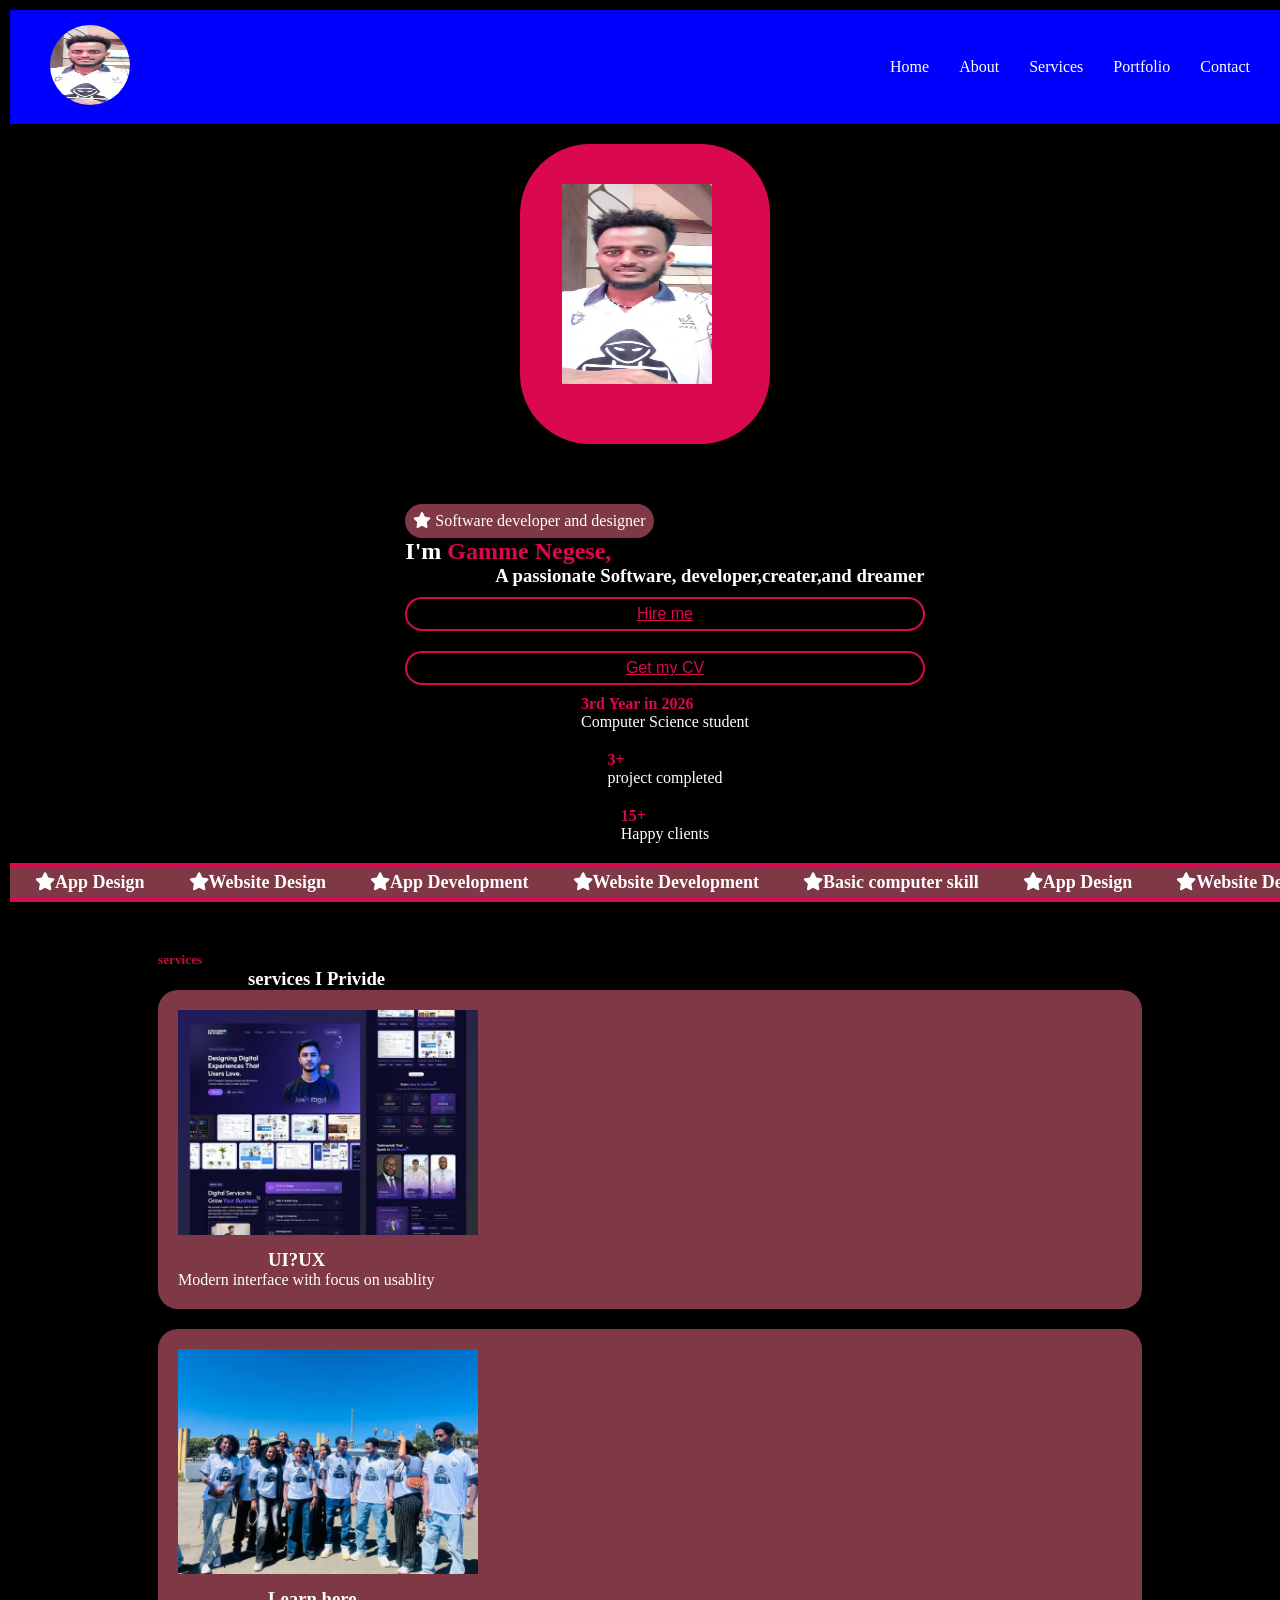
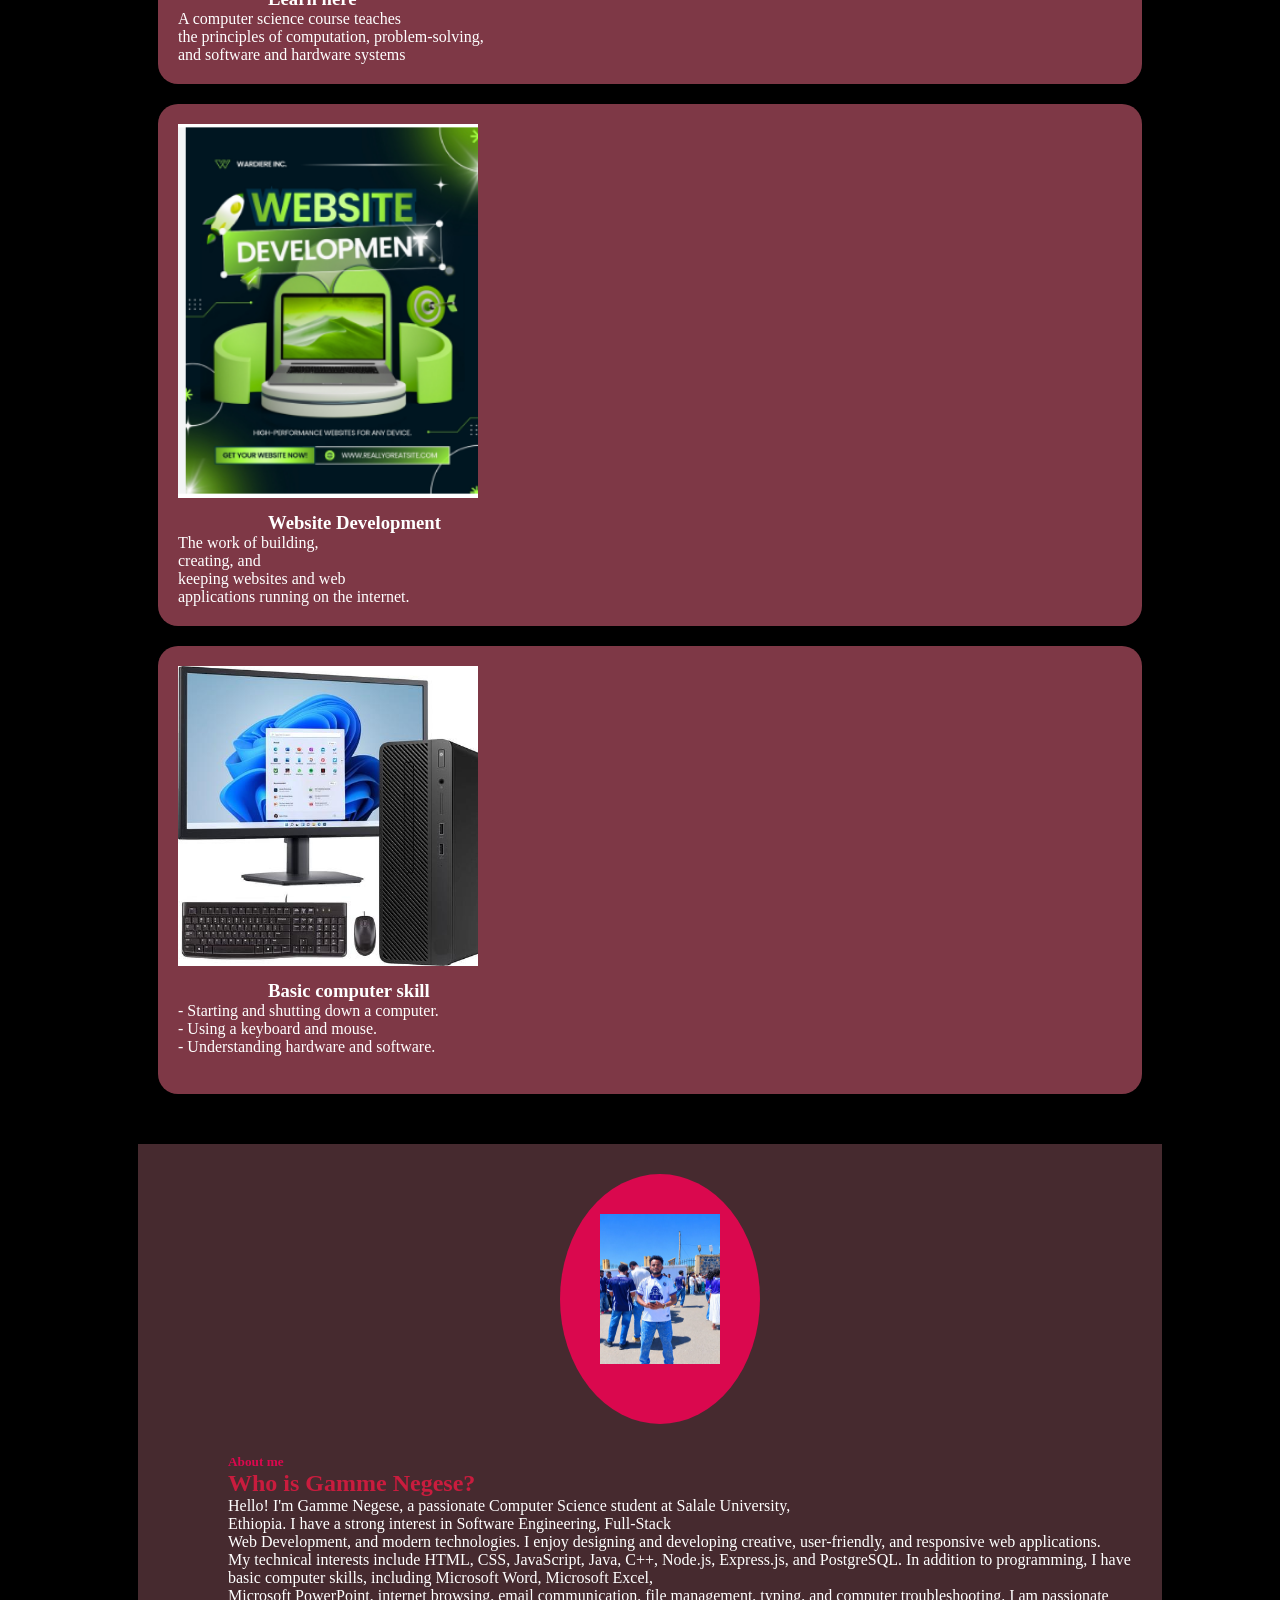
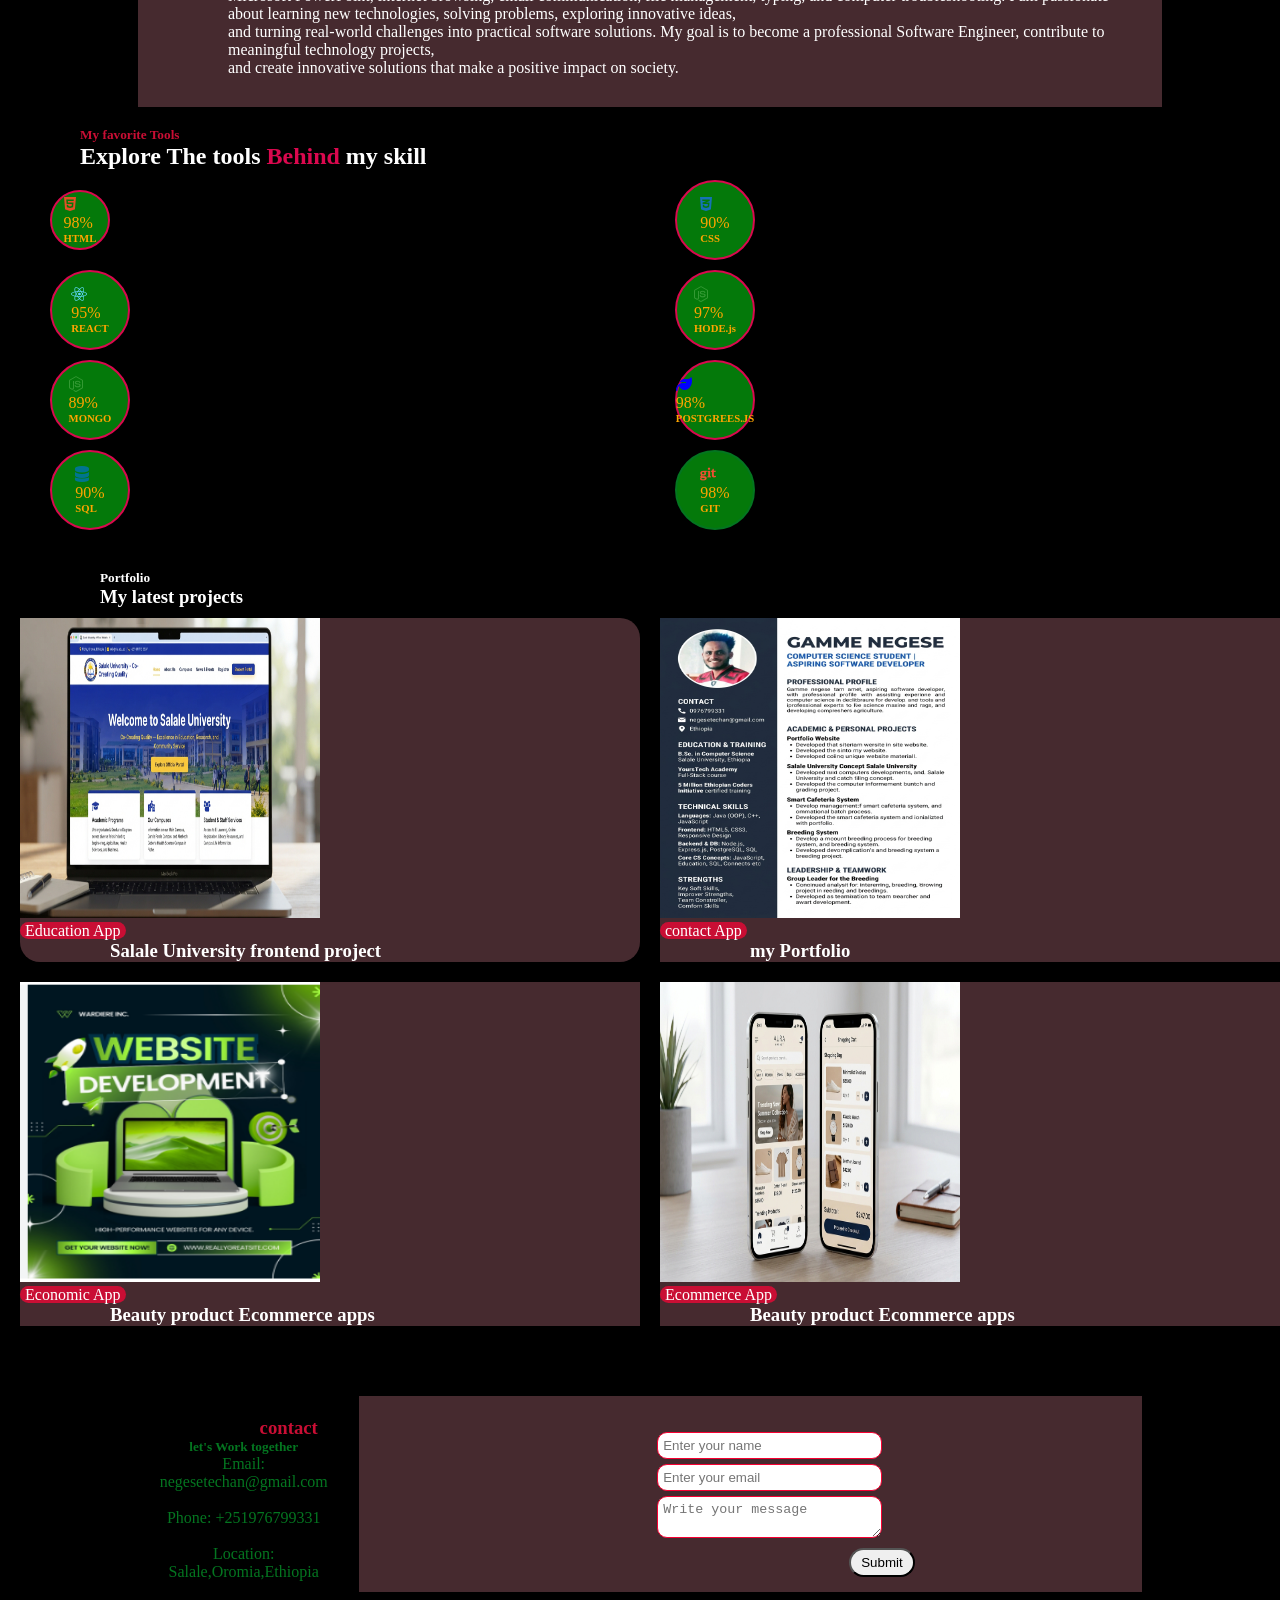
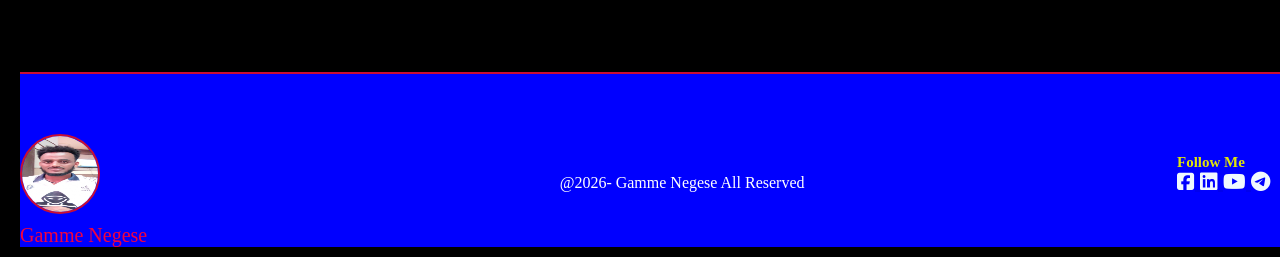
<file: index.html>
<!DOCTYPE html>
<html lang="en">
<head>
    <meta charset="UTF-8">
    <meta name="viewport" content="width=device-width, initial-scale=1.0">
    <title>Gamme Negese</title>

    <!-- Font Awesome -->
    <link rel="stylesheet" href="https://cdnjs.cloudflare.com/ajax/libs/font-awesome/6.7.2/css/all.min.css">
    <link rel="stylesheet" href="style.css">
</head>
<body>

    <header>
        <!-- Moved here so it shares the same parent (<header>) with .mobile-menu -->
        <input type="checkbox" id="menu-toggle">

        <div class="header-container">
            <div class="logo-portfoloi">
                <img src="image/photo_2026 - Copy.jpg" alt="Logo" style="width: 80px;height: 80px;border-radius: 50%;">
            </div>

          <nav>
    <a href="#index.html">Home</a>
    <a href="#about">About</a>
    <a href="#services">Services</a>
    <a href="#Portfolio">Portfolio</a>
    <a href="#Contact">Contact</a>
          </nav>

            <label for="menu-toggle" class="menu-icons">
                <i class="fa-solid fa-bars menu-open"></i>
                <i class="fa-solid fa-xmark menu-close"></i>
            </label>
        </div>

        <div class="mobile-menu">
    <a href="#index.html">Home</a>
    <a href="#about">About</a>
    <a href="#services">Services</a>
    <a href="#Portfolio">Portfolio</a>
    <a href="#Contact">Contact</a>
</div>
    </header>
<section class=" hero">
    <div class="hero-left">
        <div class="hero-pill">
            <span><i class="fa-solid fa-star"></i></span>
            <p>Software developer and designer</p>
        </div>
        <h2 class="hero-title">I'm <span>Gamme Negese,</span></h2>
        <h3>A  passionate Software, developer,creater,and dreamer</h3>
        <div class="hero-action">
           <button><a href="mailto:negesetechan@gmail.com" >Hire me</a></button>

            <button><a href="image/image_f0d54992 - Copy.jpg" target="_blank">Get my CV</a></button>
        </div>
        <div class="hero-meta">
            <div class="hero-meta-item">
               <strong>3rd Year in 2026</strong> 
               Computer Science student 

            </div>
             <div class="hero-meta-item">
               <strong>3+</strong> 
               project completed

            </div>
             <div class="hero-meta-item">
               <strong>15+</strong> 
               Happy clients
            </div>
        </div>
    </div>

    <div class=" hero-right">
        <div class="hero-image-wrap">
            <div class="hero-image-placeholder">
                <img src="image/photo_2026 - Copy.jpg" alt="gamme logo">
            </div>

        </div>
    </div>
            
</section>
<section>
    <div class=" Horizontal-scroll" id="services">
        <div class="scroll-content">
            <span><i class="fa-solid fa-star"></i>App Design</span>
            <span><i class="fa-solid fa-star"></i>Website Design</span>
            <span><i class="fa-solid fa-star"></i>App Development</span>
            <span><i class="fa-solid fa-star"></i>Website Development</span>
                <span><i class="fa-solid fa-star"></i>Basic computer skill</span>


            <span><i class="fa-solid fa-star"></i>App Design</span>
            <span><i class="fa-solid fa-star"></i>Website Design</span>
            <span><i class="fa-solid fa-star"></i>App Development</span>
            <span><i class="fa-solid fa-star"></i>Website Development</span>
            <span><i class="fa-solid fa-star"></i>Basic computer skill</span>
        </div>
    </div>

</section>
<section class="services">
    <div class="services-header">
        <h5>services</h5>
        <h3>services I Privide</h3>
    </div>
    <div class="services-container">
        <div class="card">
            <div class="icon"><img src="image/image - Copy.png" alt=""width="300px"></div>
            <h3 class="card-title"> UI?UX</h3>
            <p>Modern interface with focus on usablity</p>

        </div>
        <div class="card">
            <div class="icon"><img src="image/photo_2026-11-stu - Copy.jpg" alt=""width="300px"></div>
            <h3 class="card-title"> Learn here</h3>
            <p>A computer science course teaches <br>the principles of computation, problem-solving, <br>and software and hardware systems</p>

        </div>
         <div class="card">
            <div class="icon"><img src="image/Screenshot 2026-11-14 005714 - Copy.png" alt=""width="300px"></div>
            <h3 class="card-title"> Website Development</h3>
            <p>The work of building,<br> creating, and <br> keeping websites and web <br> applications running on the internet.</p>
            
        </div>


         <div class="card">
            <div class="icon"><img src="image/image copy.png" alt=""width="300px"></div>
            <h3 class="card-title">Basic computer skill</h3>
            <p>
- Starting and shutting down a computer. <br>
- Using a keyboard and mouse. <br>
- Understanding hardware and software.</p> <br>
            
        </div>
    </div>

</section>
<section class="About-section" id="about">
    <div class="About-left">
        <div class="imageWrap">
            <div class="placeholder"><img src="image/photo - Copy.jpg" alt="" style="width: 120px;height: 150px;"></div>
        </div>
    </div>
    <div class="About-right">
        <h5>About me</h5>
        <h2>Who is Gamme Negese?</h2>
        <p>
        Hello! I'm Gamme Negese, a passionate Computer Science student at Salale University,<br>
         Ethiopia. I have a strong interest in Software Engineering, Full-Stack <br>
          Web Development, and modern technologies.

I enjoy designing and developing creative, user-friendly, and responsive web applications. <br>
 My technical interests include HTML, CSS, JavaScript, Java, C++, Node.js, Express.js, and PostgreSQL.

In addition to programming, I have basic computer skills, including Microsoft Word, Microsoft Excel, <br>
Microsoft PowerPoint, internet browsing, email communication, file management, typing, and computer troubleshooting.

I am passionate about learning new technologies, solving problems, exploring innovative ideas, <br>
and turning real-world challenges into practical software solutions.

My goal is to become a professional Software Engineer, contribute to meaningful technology projects, <br>
and create innovative solutions that make a positive impact on society.
   </p> </div>
</section>
<section class="favorite-tools" id="about">
    <div class="h5h3"><h5> My favorite Tools</h5></div>
    <h2>Explore The tools <span>Behind</span> my skill </h2>
    <div class="tools">
        <div class="html-wrap">
            <div class="html-icon"><i class="fa-brands fa-html5" style="color: #E34F26;"></i><br>98% <br><h6>HTML</h6></div>
        
        </div>
        
        <div class="css-wrap">
            <div class="css-tools"><i class="fa-brands fa-css3-alt" style="color: #1572B6;"></i><br>90% <br><h6>CSS</h6></div>
        </div>
        <div class="react-wrap">
            <div class="react-icon"><i class="fa-brands fa-react" style="color: #61DAFB;"></i><br>95% <br><h6>REACT</h6></div>
        </div>
        <div class="hodes-wrap">
            <div wrap-icon><i class="fa-brands fa-node-js" style="color: #339933;"></i><br>97% <br><h6>HODE.js</h6></div>
        </div>
        <div class="node-wrap">
            <div class="node-icon"><i class="fa-brands fa-node-js" style="color: #339933;"></i><br>89% <br><h6>MONGO</h6></div></div>
        <div class="mongo-wrap">
            <div class="mongo-icon"><i class="fa-solid fa-leaf" style="color:blue;"></i><br>98% <br><h6>POSTGREES.JS</h6></div>
        </div>
        
        <div class="sql-wrap">
            <div class="sql-icon">
                <i class="fa-solid fa-database" style="color: #00758F;"></i><br>90% <br><h6>SQL</h6>
</div>
        </div>
        <div class="Git-wrap">
            <div class="git-icon"><i class="fa-brands fa-git" style="color: #F05032;"></i><br>98% <br><h6>GIT</h6></div>
        </div>
        
    </div>
</section>
<section class="lates" id="Portfolio">
    <div class="port-mpr"> <h5>Portfolio</h5>
    <h3>My latest projects</h3></div>
   
    <div class="latestall">
    <div class="lates1">
        <div><img src="image/image_7572f72f (1) - Copy.jpg" alt=""style="width: 300px; height: 300px;"></div>
        <span>Education App</span>
        <h3>Salale University frontend project</h3>
        <p></p>
        
    </div>
    <div class="lates2">
        
        <div><img src="image/image_f0d54992 - Copy.jpg" alt="" style="width: 300px; height: 300px;"></div>
        <span>contact App</span>
        <h3>my Portfolio</h3>
    </div>
    <div class="lates3">
        <div><img src="image/Screenshot 2026-11-14 005714 - Copy.png" alt="" style="width: 300px;height: 300px;"></div>
        <span>Economic App</span>
        <h3>Beauty product Ecommerce apps</h3>

    </div>
    <div class="lates4">
        <div><img src="image/image_83cc5c17 (1) - Copy.jpg" alt="" style="width: 300px;height: 300px;"></div>
        <span>Ecommerce App</span>
        <h3>Beauty product Ecommerce apps</h3>
    </div>
    </div>

</section>
<section class="contact" id="Contact">
     <div class="contact-right">
        <div class="forminp">
       <form action="https://api.web3forms.com/submit" method="POST"><br>
  <input type="hidden" name="access_key" value="fd67c6bd-beb4-445e-b40b-5f40c840b2fe"><br>
  <input type="text" name="name" required placeholder="Enter your name">
  <input type="email" name="email" required placeholder="Enter your email">
  <textarea name="message" required placeholder="Write your message"></textarea>
 <div class="butt"><button type="submit">Submit</button></div>
  
</form>
</div>
    </div>
    <div class="contact-left">
        <h3>contact</h3>
        <h5>let's Work together</h5>
        <p> Email: negesetechan@gmail.com </p><br>
       <p> Phone: +251976799331 </p> <br>
       <p> Location: Salale,Oromia,Ethiopia <br></p>
       
    </div>

   
</section>
<section class="footer" id="Portfolio">
    <div class="gamme">
        <div class="badge"><img src="image/photo_2026 - Copy.jpg" alt="" ><p>Gamme Negese</p> </div><br>
       
    </div>
    <div class="gamme2">
        @2026- Gamme Negese All Reserved
    </div>
    <div class="gamme-socilm">
        <h2>Follow Me</h2>
         <a href="https://www.facebook.com/" aria-label="Facebook">
                <i class="fa-brands fa-square-facebook"></i>
            </a>
            
            <a href="https://www.linkedin.com/" aria-label="LinkedIn">
                <i class="fa-brands fa-linkedin"></i>
            </a>

            <a href="https://www.youtube.com/" aria-label="YouTube">
                <i class="fa-brands fa-youtube"></i>
            </a>

            <a href="https://telegram.org/" aria-label="Telegram">
                <i class="fa-brands fa-telegram"></i>
            </a>

    </div>

</section>
</body>
</html>
</file>
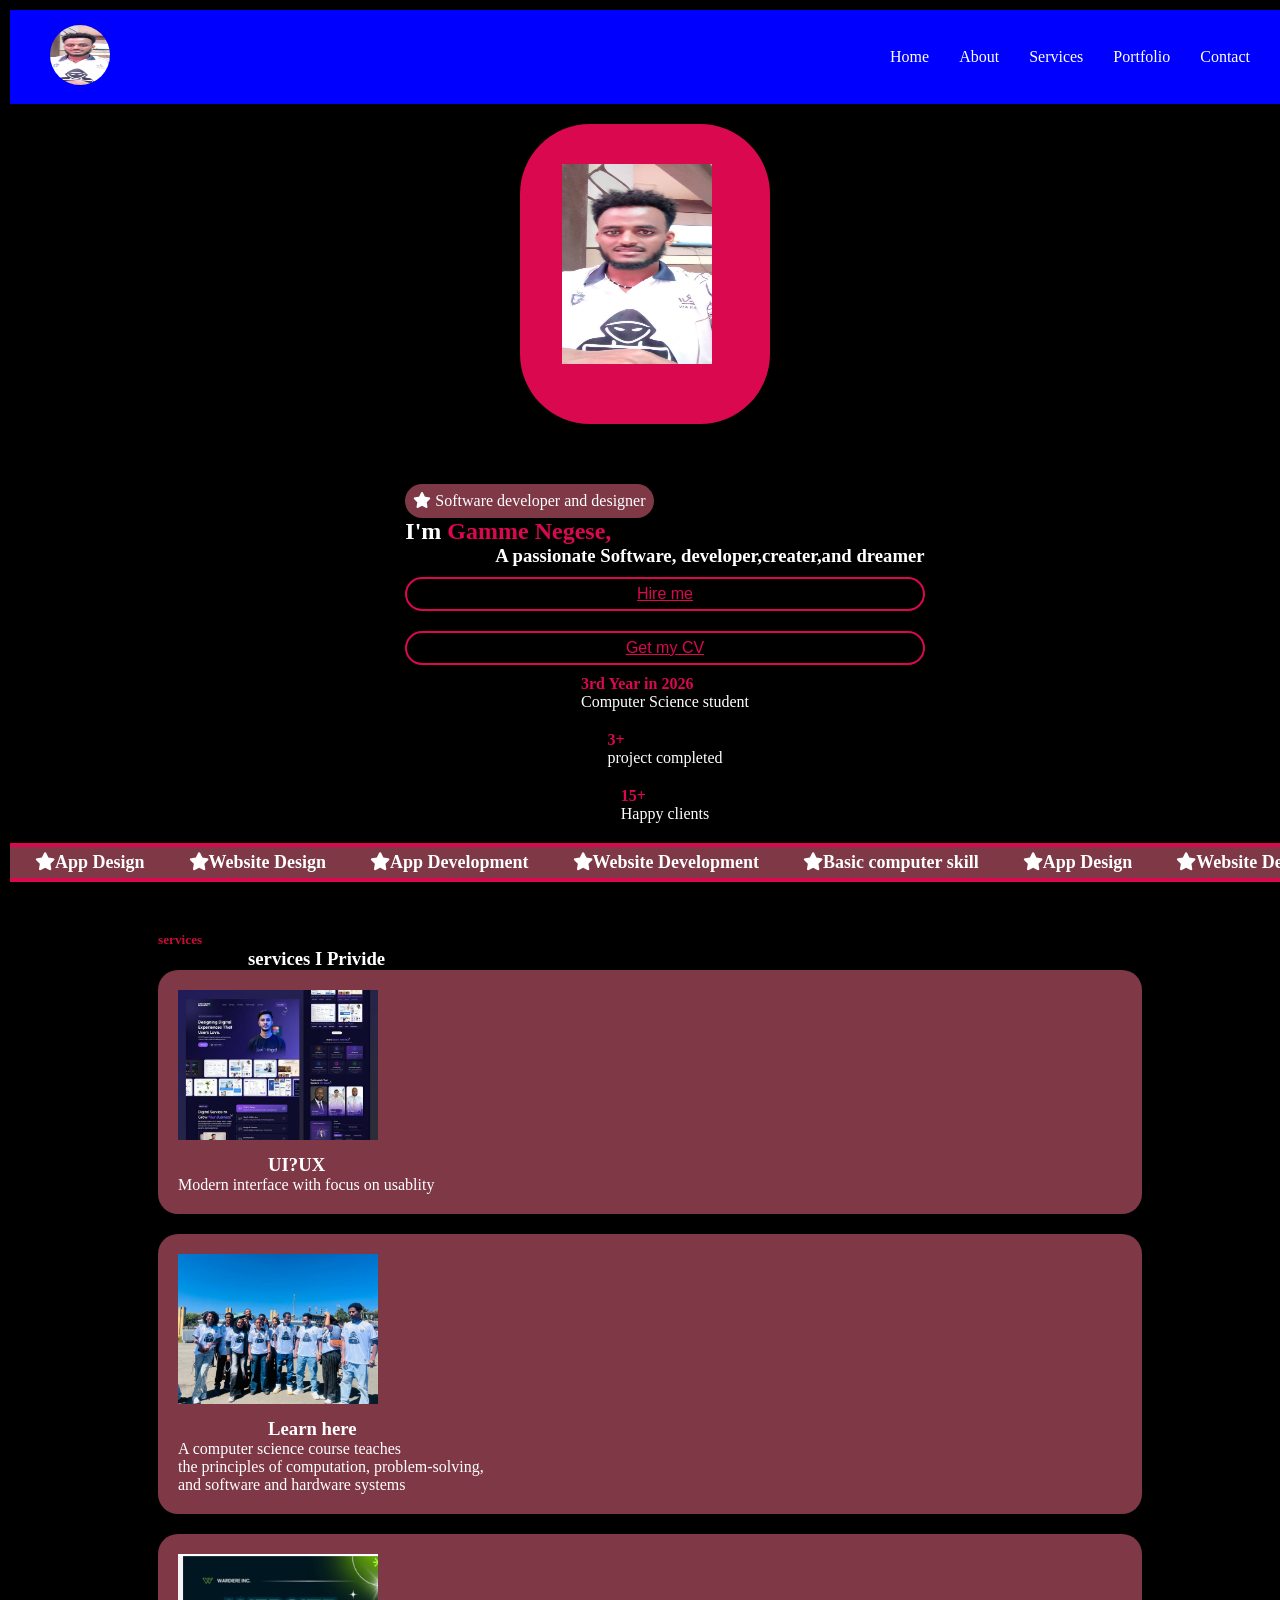
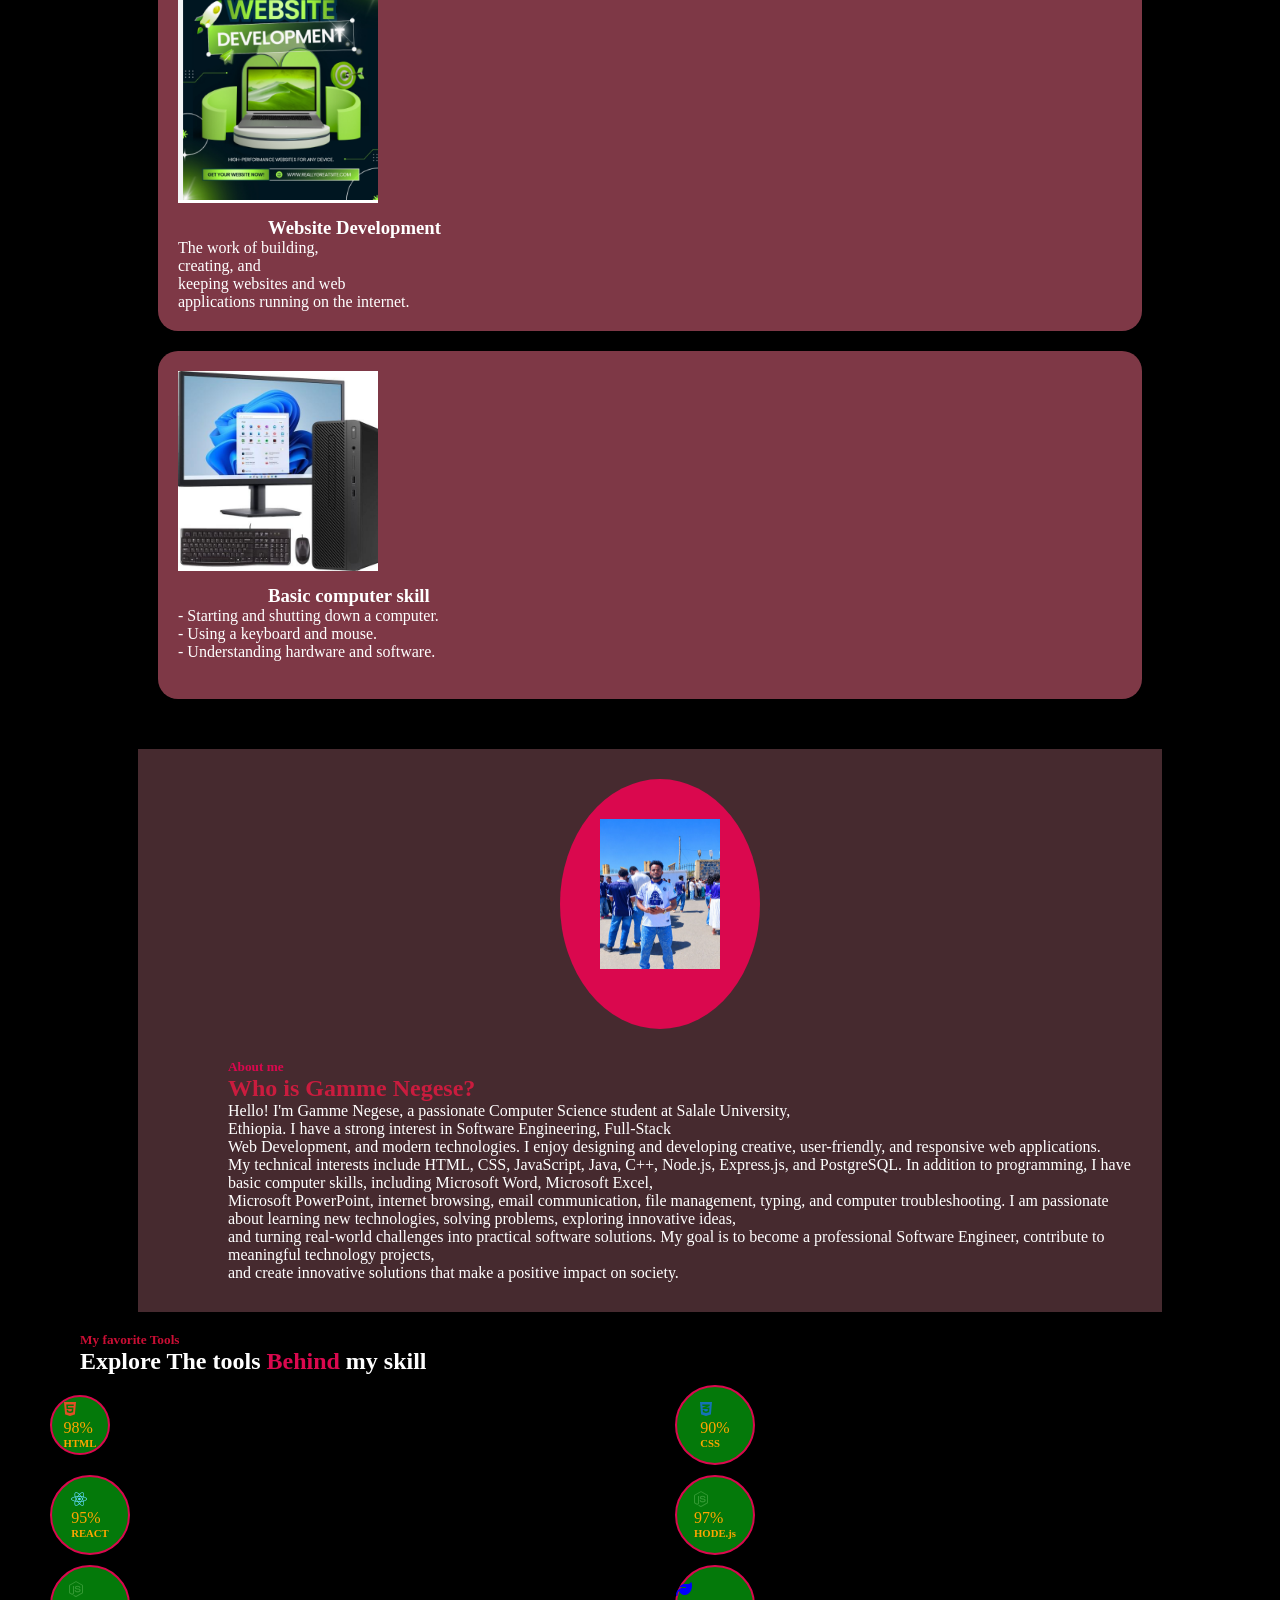
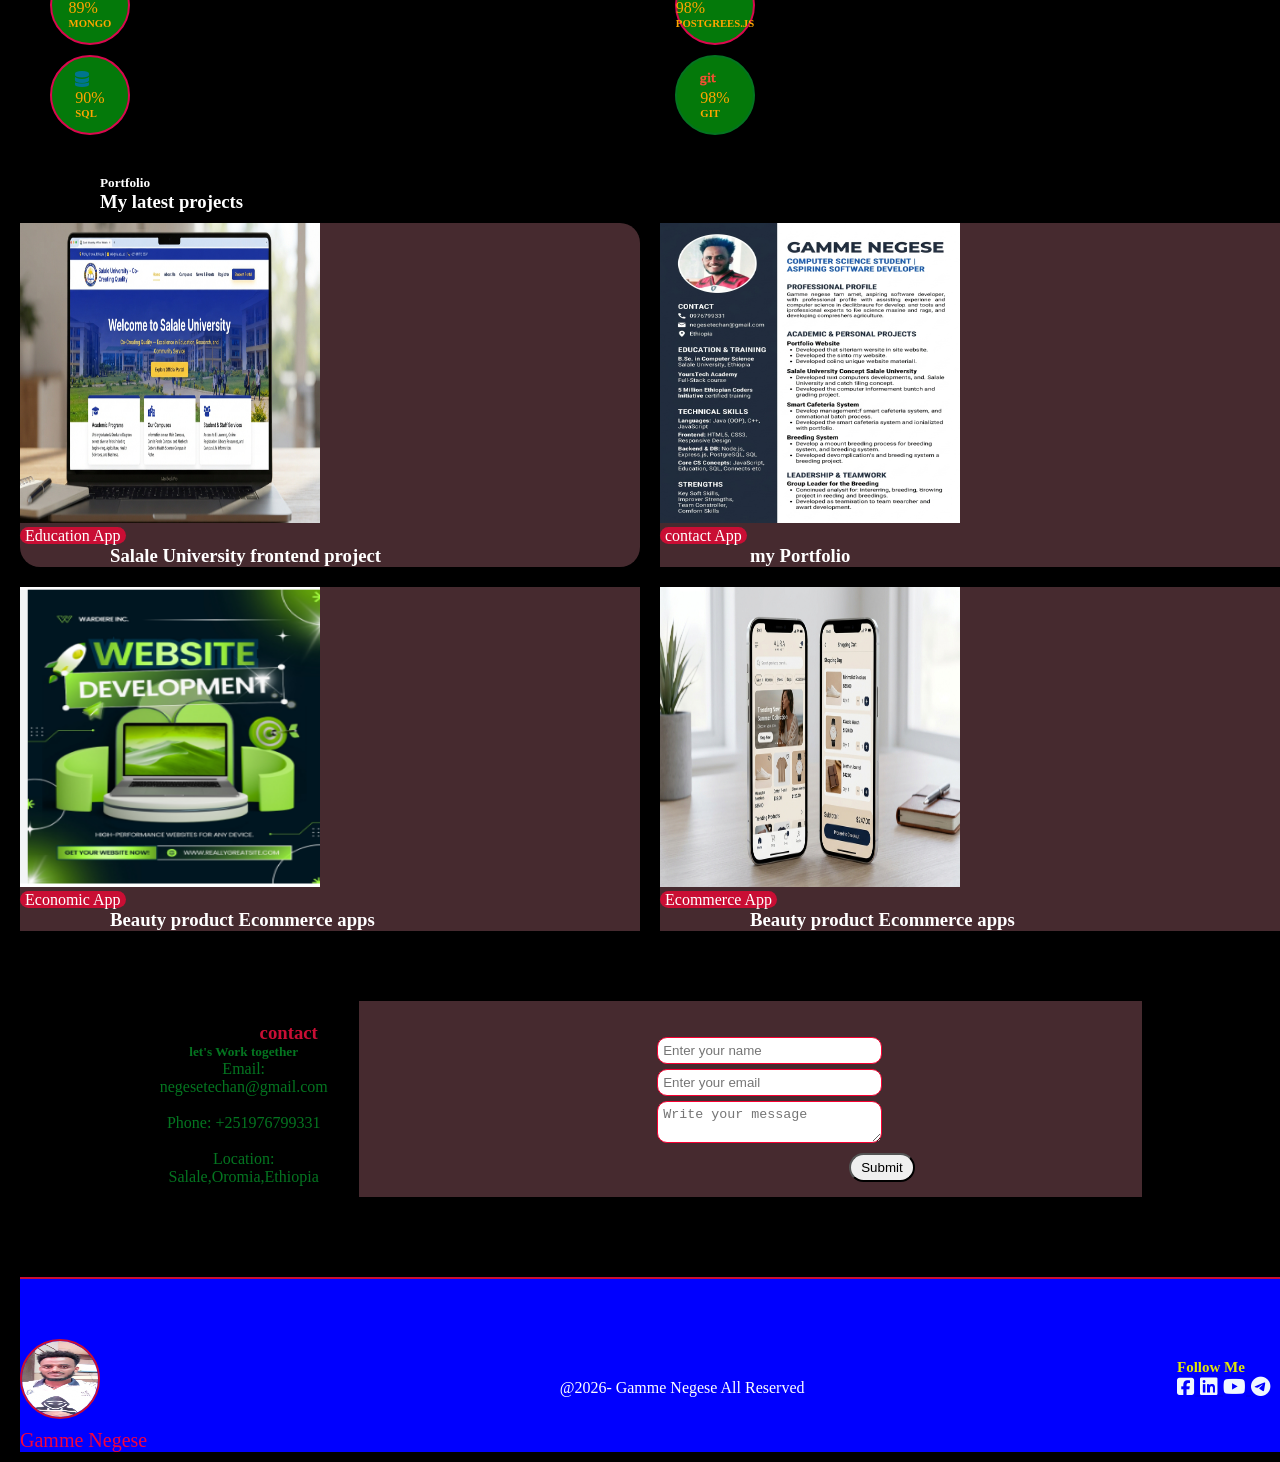
<file: idex.html>
<!DOCTYPE html>
<html lang="en">
<head>
    <meta charset="UTF-8">
    <meta name="viewport" content="width=device-width, initial-scale=1.0">
    <title>Gamme Negese</title>

    <!-- Font Awesome -->
    <link rel="stylesheet" href="https://cdnjs.cloudflare.com/ajax/libs/font-awesome/6.7.2/css/all.min.css">
    <link rel="stylesheet" href="style.css">
</head>
<body>

    <header>
        <!-- Moved here so it shares the same parent (<header>) with .mobile-menu -->
        <input type="checkbox" id="menu-toggle">

        <div class="header-container">
            <div class="logo-portfoloi">
                <img src="/image/photo_2026 - Copy.jpg" alt="Logo" style="width: 60px;height: 60px;border-radius: 50%;">
            </div>

          <nav>
    <a href="/idex.html">Home</a>
    <a href="#about">About</a>
    <a href="#services">Services</a>
    <a href="#Portfolio">Portfolio</a>
    <a href="#Contact">Contact</a>
</nav>

            <label for="menu-toggle" class="menu-icons">
                <i class="fa-solid fa-bars menu-open"></i>
                <i class="fa-solid fa-xmark menu-close"></i>
            </label>
        </div>

        <div class="mobile-menu">
    <a href="/idex.html">Home</a>
    <a href="#about">About</a>
    <a href="#services">Services</a>
    <a href="#Portfolio">Portfolio</a>
    <a href="#Contact">Contact</a>
</div>
    </header>
<section class=" hero">
    <div class="hero-left">
        <div class="hero-pill">
            <span><i class="fa-solid fa-star"></i></span>
            <p>Software developer and designer</p>
        </div>
        <h2 class="hero-title">I'm <span>Gamme Negese,</span></h2>
        <h3>A  passionate Software, developer,creater,and dreamer</h3>
        <div class="hero-action">
           <button><a href="mailto:negesetechan@gmail.com" >Hire me</a></button>

            <button><a href="/image/image_f0d54992 - Copy.jpg" target="_blank">Get my CV</a></button>
        </div>
        <div class="hero-meta">
            <div class="hero-meta-item">
               <strong>3rd Year in 2026</strong> 
               Computer Science student 

            </div>
             <div class="hero-meta-item">
               <strong>3+</strong> 
               project completed

            </div>
             <div class="hero-meta-item">
               <strong>15+</strong> 
               Happy clients
            </div>
        </div>
    </div>

    <div class=" hero-right">
        <div class="hero-image-wrap">
            <div class="hero-image-placeholder">
                <img src="/image/photo_2026 - Copy.jpg" alt="gamme logo">
            </div>

        </div>
    </div>
            
</section>
<section>
    <div class=" Horizontal-scroll" id="services">
        <div class="scroll-content">
            <span><i class="fa-solid fa-star"></i>App Design</span>
            <span><i class="fa-solid fa-star"></i>Website Design</span>
            <span><i class="fa-solid fa-star"></i>App Development</span>
            <span><i class="fa-solid fa-star"></i>Website Development</span>
                <span><i class="fa-solid fa-star"></i>Basic computer skill</span>


            <span><i class="fa-solid fa-star"></i>App Design</span>
            <span><i class="fa-solid fa-star"></i>Website Design</span>
            <span><i class="fa-solid fa-star"></i>App Development</span>
            <span><i class="fa-solid fa-star"></i>Website Development</span>
            <span><i class="fa-solid fa-star"></i>Basic computer skill</span>
        </div>
    </div>

</section>
<section class="services">
    <div class="services-header">
        <h5>services</h5>
        <h3>services I Privide</h3>
    </div>
    <div class="services-container">
        <div class="card">
            <div class="icon"><img src="/image/image - Copy.png" alt=""width="200px"></div>
            <h3 class="card-title"> UI?UX</h3>
            <p>Modern interface with focus on usablity</p>

        </div>
        <div class="card">
            <div class="icon"><img src="/image/photo_2026-11-stu - Copy.jpg" alt=""width="200px"></div>
            <h3 class="card-title"> Learn here</h3>
            <p>A computer science course teaches <br>the principles of computation, problem-solving, <br>and software and hardware systems</p>

        </div>
         <div class="card">
            <div class="icon"><img src="/image/Screenshot 2026-11-14 005714 - Copy.png" alt=""width="200px"></div>
            <h3 class="card-title"> Website Development</h3>
            <p>The work of building,<br> creating, and <br> keeping websites and web <br> applications running on the internet.</p>
            
        </div>


         <div class="card">
            <div class="icon"><img src="/image/image copy.png" alt=""width="200px"></div>
            <h3 class="card-title">Basic computer skill</h3>
            <p>
- Starting and shutting down a computer. <br>
- Using a keyboard and mouse. <br>
- Understanding hardware and software.</p> <br>
            
        </div>
    </div>

</section>
<section class="About-section" id="about">
    <div class="About-left">
        <div class="imageWrap">
            <div class="placeholder"><img src="/image/photo - Copy.jpg" alt="" style="width: 120px;height: 150px;"></div>
        </div>
    </div>
    <div class="About-right">
        <h5>About me</h5>
        <h2>Who is Gamme Negese?</h2>
        <p>
        Hello! I'm Gamme Negese, a passionate Computer Science student at Salale University,<br>
         Ethiopia. I have a strong interest in Software Engineering, Full-Stack <br>
          Web Development, and modern technologies.

I enjoy designing and developing creative, user-friendly, and responsive web applications. <br>
 My technical interests include HTML, CSS, JavaScript, Java, C++, Node.js, Express.js, and PostgreSQL.

In addition to programming, I have basic computer skills, including Microsoft Word, Microsoft Excel, <br>
Microsoft PowerPoint, internet browsing, email communication, file management, typing, and computer troubleshooting.

I am passionate about learning new technologies, solving problems, exploring innovative ideas, <br>
and turning real-world challenges into practical software solutions.

My goal is to become a professional Software Engineer, contribute to meaningful technology projects, <br>
and create innovative solutions that make a positive impact on society.
   </p> </div>
</section>
<section class="favorite-tools" id="about">
    <div class="h5h3"><h5> My favorite Tools</h5></div>
    <h2>Explore The tools <span>Behind</span> my skill </h2>
    <div class="tools">
        <div class="html-wrap">
            <div class="html-icon"><i class="fa-brands fa-html5" style="color: #E34F26;"></i><br>98% <br><h6>HTML</h6></div>
        
        </div>
        
        <div class="css-wrap">
            <div class="css-tools"><i class="fa-brands fa-css3-alt" style="color: #1572B6;"></i><br>90% <br><h6>CSS</h6></div>
        </div>
        <div class="react-wrap">
            <div class="react-icon"><i class="fa-brands fa-react" style="color: #61DAFB;"></i><br>95% <br><h6>REACT</h6></div>
        </div>
        <div class="hodes-wrap">
            <div wrap-icon><i class="fa-brands fa-node-js" style="color: #339933;"></i><br>97% <br><h6>HODE.js</h6></div>
        </div>
        <div class="node-wrap">
            <div class="node-icon"><i class="fa-brands fa-node-js" style="color: #339933;"></i><br>89% <br><h6>MONGO</h6></div></div>
        <div class="mongo-wrap">
            <div class="mongo-icon"><i class="fa-solid fa-leaf" style="color:blue;"></i><br>98% <br><h6>POSTGREES.JS</h6></div>
        </div>
        
        <div class="sql-wrap">
            <div class="sql-icon">
                <i class="fa-solid fa-database" style="color: #00758F;"></i><br>90% <br><h6>SQL</h6>
</div>
        </div>
        <div class="Git-wrap">
            <div class="git-icon"><i class="fa-brands fa-git" style="color: #F05032;"></i><br>98% <br><h6>GIT</h6></div>
        </div>
        
    </div>
</section>
<section class="lates" id="Portfolio">
    <div class="port-mpr"> <h5>Portfolio</h5>
    <h3>My latest projects</h3></div>
   
    <div class="latestall">
    <div class="lates1">
        <div><img src="/image/image_7572f72f (1) - Copy.jpg" alt=""style="width: 300px; height: 300px;"></div>
        <span>Education App</span>
        <h3>Salale University frontend project</h3>
        <p></p>
        
    </div>
    <div class="lates2">
        
        <div><img src="/image/image_f0d54992 - Copy.jpg" alt="" style="width: 300px; height: 300px;"></div>
        <span>contact App</span>
        <h3>my Portfolio</h3>
    </div>
    <div class="lates3">
        <div><img src="/image/Screenshot 2026-11-14 005714 - Copy.png" alt="" style="width: 300px;height: 300px;"></div>
        <span>Economic App</span>
        <h3>Beauty product Ecommerce apps</h3>

    </div>
    <div class="lates4">
        <div><img src="/image/image_83cc5c17 (1) - Copy.jpg" alt="" style="width: 300px;height: 300px;"></div>
        <span>Ecommerce App</span>
        <h3>Beauty product Ecommerce apps</h3>
    </div>
    </div>

</section>
<section class="contact" id="Contact">
     <div class="contact-right">
        <div class="forminp">
       <form action="https://api.web3forms.com/submit" method="POST"><br>
  <input type="hidden" name="access_key" value="fd67c6bd-beb4-445e-b40b-5f40c840b2fe"><br>
  <input type="text" name="name" required placeholder="Enter your name">
  <input type="email" name="email" required placeholder="Enter your email">
  <textarea name="message" required placeholder="Write your message"></textarea>
 <div class="butt"><button type="submit">Submit</button></div>
  
</form>
</div>
    </div>
    <div class="contact-left">
        <h3>contact</h3>
        <h5>let's Work together</h5>
        <p> Email: negesetechan@gmail.com </p><br>
       <p> Phone: +251976799331 </p> <br>
       <p> Location: Salale,Oromia,Ethiopia <br></p>
       
    </div>

   
</section>
<section class="footer" id="Portfolio">
    <div class="gamme">
        <div class="badge"><img src="/image/photo_2026 - Copy.jpg" alt="" ><p>Gamme Negese</p> </div><br>
       
    </div>
    <div class="gamme2">
        @2026- Gamme Negese All Reserved
    </div>
    <div class="gamme-socilm">
        <h2>Follow Me</h2>
         <a href="https://www.facebook.com/" aria-label="Facebook">
                <i class="fa-brands fa-square-facebook"></i>
            </a>
            
            <a href="https://www.linkedin.com/" aria-label="LinkedIn">
                <i class="fa-brands fa-linkedin"></i>
            </a>

            <a href="https://www.youtube.com/" aria-label="YouTube">
                <i class="fa-brands fa-youtube"></i>
            </a>

            <a href="https://telegram.org/" aria-label="Telegram">
                <i class="fa-brands fa-telegram"></i>
            </a>

    </div>

</section>
</body>
</html>
</file>
<file: style.css>
* {
    margin: 0;
    padding: 0;
    box-sizing: border-box;
}
header {
    position: sticky;
    top: 0;
    z-index: 1000;
    background-color: black;
    width:100%;
}
html {
    scroll-behavior: smooth;
    scroll-padding-top: 100px;
}
body {
    background-color: black;
    color: white;
    width: 100%;
    margin: 10px;
}

.header-container {
    display: flex;
    align-items: center;
    justify-content: space-between;
    padding: 15px 40px;
    background: blue;
}

nav {
    display: flex;
    gap: 30px;
}

nav a {
    color: white;
    text-decoration: none;
}

#menu-toggle {
    display: none;
}

.menu-icons {
    display: none;
    color: white;
    font-size: 28px;
    cursor: pointer;
}

.menu-icons .menu-close {
    display: none;
}

/* Swap icons when checkbox is checked */
#menu-toggle:checked ~ .header-container .menu-open {
    display: none;
}

#menu-toggle:checked ~ .header-container .menu-close {
    display: inline-block;
}

/* Mobile Menu */
.mobile-menu {
    display: none;
    flex-direction: column;
    background-color: rgb(59, 53, 53);
    overflow: hidden;
    max-height: 0;
    padding: 0 15px;
    transition: max-height 0.3s ease-in-out, padding 0.3s ease-in-out;
}

.mobile-menu a {
    color: white;
    display: block;
    padding: 10px;
    text-decoration: none;
    background-color: rgb(68, 55, 55);
}

.mobile-menu a:hover {
    color: blue;
}

.hero{
    display: flex;
    align-items: center;
    justify-content: space-between;
    max-width: 1024px;
    width: 100%;

    margin: 0 auto;
    padding: 20px;
}
.hero-pill{
    display: flex;
    justify-content: center;
    align-items: center;
    gap: 4px;
    background-color:#7e3846;
    width: fit-content;
    padding: 8px;
    border-radius: 20px;
}
h2 span{
    color: #da084e;

}

.hero-action button{
    background-color:inherit;
    color: white;
    border: 2px solid  #da084e;
    padding: 5px 10px;
    border-radius: 20px;
    margin-bottom: 10px;
    margin-top: 10px;

}
.hero-action button a{
    font-size: 16px;
    color: #da084e;
    font-weight: 500;
}
.hero-action button:hover{
    background-color: #7e3846;


}
.hero-meta{
    display: flex;
    align-items: center;
    gap: 20px;
}
.hero-meta strong{
    display: flex;
    color: #da084e;
}
.hero-image-placeholder{
    margin-left: 22px;
}

.hero-image-wrap{
    margin-left: 20px;
    width: 250px;
    height: 300px;
    padding: 20px;
    background-color: #da084e;
    border-top-left-radius: 70px;
      border-top-right-radius: 70px;
        border-bottom-left-radius: 70px;
      border-bottom-right-radius: 70px;

}
.hero-left{
    margin-left: 30px;
}
.hero-right{
    margin-right: 30px;
}
.Horizontal-scroll{
    background-color:#7e3846;
    padding: 5px;
    border-bottom: 4px solid #da084e;
    border-top:  4px solid #da084e;
    overflow: hidden;
    white-space: nowrap;
    margin-bottom: 30px;

}
.hero-image-placeholder img{
    width: 150px;
    height: 200px;
}
.placeholder img{
    margin-top: 20px;
    width: 250px;


}
.scroll-content{
    display: inline-block;
    animation: scroll-left 15s linear infinite;
}
.scroll-content span{
    display: inline-block;
    font-size: 18px;
    font-weight: 600;
    margin: 0 20px;
}
@keyframes scroll-left{
    0%{
        transform: translateX(0);
    }
    100%{
        transform: translateX(-50%);
    }
}
.services-header h5{
    color: #c90e34;
}

.services
{
    max-width: 1024px;
    padding: 20px;
    width: 100%;
    
    margin: 30px auto;

    
}
.services-container{
    display: flex;
    gap: 20px;

}
.card{
    background-color: #7e3846;
    padding: 20px;
    border-radius: 20px;
}
.card img{
    margin-bottom: 10px;

}
.placeholder{
    margin-left: 20px;
    
}
.About-section {
    display: flex;
    justify-content: center;
    align-items: center;
    gap: 30px;
    max-width: 1024px;
    width: 100%;
    padding: 30px 20px;
    margin: 20px auto;
    background-color: #462a2f;

    /* Important */
    scroll-margin-top: 100px;
}
.About-right h5{
    color: #da084e;
}
.About-right h2{
    color: #c91c3e;

}
.About-right p{
    font-size: 16px;
}
.imageWrap{
   
    margin-left: 20px;
    width: 200px;
    height: 250px;
    padding: 20px;
    background-color: #da084e;
  border-radius: 50%;


}
.About-right{
    margin-left: 70px; 
}
.tools{
    display: flex;
    justify-content: space-around;
    align-items: center;
    margin-left: 40px;
    margin-top: 10px;
    gap: 10px;
}
.html-wrap{
    display: flex;
    justify-content: center;
    align-items: center;
    background-color: #04790a;;
    border: 2px solid #da084e;
     width: 60px;
     height: 60px;
   border-radius: 50%;
       color: orange;
 
}
.css-wrap{
    display: flex;
    justify-content: center;
    align-items: center;
    background-color: #04790a;;
    border: 2px solid #da084e;
     width: 80px;
     height: 80px;
   border-radius: 50%;
       color: orange;
 
}
.react-wrap{
     display: flex;
    justify-content: center;
    align-items: center;
    background-color: #04790a;;
    border: 2px solid #da084e;
     width:80px;
     height: 80px;
     border-radius: 50%;
    
       color: orange;
}
.hodes-wrap{
     display: flex;
    justify-content: center;
    align-items: center;
    background-color: #04790a;;
    border: 2px solid #da084e;
     width: 80px;
     height: 80px;
    border-radius: 50%;
       color: orange;
 
}
.node-wrap{
     display: flex;
    justify-content: center;
    align-items: center;
    background-color: #04790a;;
    border: 2px solid #da084e;
     width: 80px;
     height: 80px;
     border-radius: 50%;
       color: orange;

}
.mongo-wrap{
     display: flex;
    justify-content: center;
    align-items: center;
    background-color: #04790a;
    border: 2px solid #da084e;
     width: 80px;
     height: 80px;
        border-radius: 50%;
       color: orange;

}
.PostgreSQL-wrap{
     display: flex;
    justify-content: center;
    align-items: center;
    background-color: #04790a;;
    border: 2px solid #da084e;
     width: 100px;
     height: 100px;
     border-radius: 50%;
       color: orange;
 
}
.sql-wrap{
     display: flex;
    justify-content: center;
    align-items: center;
    background-color: #04790a;;
    border: 2px solid #da084e;
     width: 80px;
     height: 80px;
   border-radius: 50%;
       color: orange;
}
.Git-wrap{
     display: flex;
    justify-content: center;
    align-items: center;
    background-color: #04790a;;
    border: 2px solid #047520;
     width: 80px;
     height: 80px;
 
       color: orange;
border-radius: 50%; 
}
.favorite-tools h5{
    color: #c90e34;
    margin-left: 70px;
}
.favorite-tools h2{
    margin-left: 70px;
}
.latestall{
    display: flex;
    justify-content: center;
    align-items: center;
    gap: 20px;
    margin: 10px;
    
}
.lates1{
    display: block;
    justify-content: center;
    align-items: center;
    background-color: #462a2f;
    border-radius: 20px;
}
.latestall span{
    background-color: #c90e34;
    padding-left: 5px;
    padding-right: 5px;
    border-top-left-radius: 10px;
    border-bottom-left-radius: 10px;
    border-top-right-radius: 10px;
    border-bottom-right-radius: 10px;
}
.contact {
    display: flex;
    justify-content: space-around;
    align-items: flex-start;
    gap: 30px;
    max-width: 1024px;
    margin: 50px auto;
    padding: 20px;
}
.lates{
    margin-top: 40px;
}
.lates h5,h3{
    margin-left: 90px;
}

.contact h3{
    color: #c90e34;

}
.contact-right{
    display: flex;
    justify-content: center;
    align-items: center;
   
}
.footer{
    margin-top: 20px;
    display: flex;
    justify-content: space-between;
    margin: 10px;
    border-top: 2px solid #c90e34;
    background-color: blue;
    
}
.footer h3{
    color: rgb(255, 55, 5);
}
.contact-left{
    color: #047520;
}
.gamme{
    display: flex;
    justify-content: space-around;
    text-align: center;
    margin-top: 60px;
    margin-right: 10px;
}
.gamme2{
    margin-top: 100px;
    margin-left: 30px;
}
.gamme-socilm{
    margin-top: 80px;
    font-size: 10px;
    color: #e2e608;
    margin-right: 10px;
    

}
.gamme-socilm i{
    color: aliceblue;
    
}
.gamme-socilm a{
    font-size: 20px;

}
.badge p{
    color: #ff0235f3;
    font-size: 20px;
}
.badge h1{
    display: block;
    justify-content: center;
    text-align: center;
    margin-top: 5px;
    font-size: 20px;
    
}
.badge img{

    display: block;
    justify-content: center;
    align-items: center;
    text-align: center;
    border-radius: 50%;
    width: 80px;
    height: 80px;
      border: 2px solid #c90e34;
      background-color: #7e3846;
      margin-bottom: 10px;

   
}
.contact-right{
    background-color: #462a2f;
    width: 100%;
    margin-bottom: 10px;
}

.contact-right input,textarea{
    display: grid;
    grid-template-columns:repeat(1f,1f) ;
    border:  1px solid #f80032;
   width: 120%;
   margin-bottom: 5px;
   border-radius: 10px;
   background-color:white;
   padding: 5px;


}
.lates2{
    background-color: #462a2f;
}
.lates3{
    background-color: #462a2f;
}
.lates4{
    background-color: #462a2f;
}
.butt{
    margin-left: 100%;
    margin-bottom: 10px;
    padding: 5px;
    
}
.butt button{
    padding: 5px;
    border-radius: 20px;
    padding-left: 10px;
    padding-right: 10px;
}
.menu-icons {
    display: none !important;
}
 .contact {
        flex-direction: row-reverse;
        align-items: center;
        text-align: center;
    }

@media (max-width: 767px) {
    nav {
        display: none;
    }
    
    .menu-icons {
        display: block !important;
    }

     .contact {
        flex-direction: column-reverse;
        align-items: center;
        text-align: center;
    }
   
   body ,html{
    width: 100%;
   }
}
.forminp{
    display: block;
}

    .latestall{
        display:grid;
         grid-template-columns: repeat(2, 1fr)
    }
    .About-section{
    flex-wrap:wrap ;
}
.tools{
     
    display:grid;
         grid-template-columns: repeat(2, 1fr)
     
}
.hero{
    flex-direction: column-reverse;
    gap: 60px;
}
.services-container{
    display: grid;
    grid-template-columns: 1fr;
}
.card{
    width: auto;
}
.hero-meta{
    flex-direction: column;
    align-items: center;
}
.hero-action button{
    width: 100%;
    padding: 6px;

}
.hero-image-placeholder{
    margin-top: 20px;
    margin-left: 22px;
}
    .menu-icons {
        display: block;
    }


    .mobile-menu {
        display: flex;
    }

    #menu-toggle:checked ~ .mobile-menu {
        max-height: 300px;
        padding: 15px;
    }
</file>
